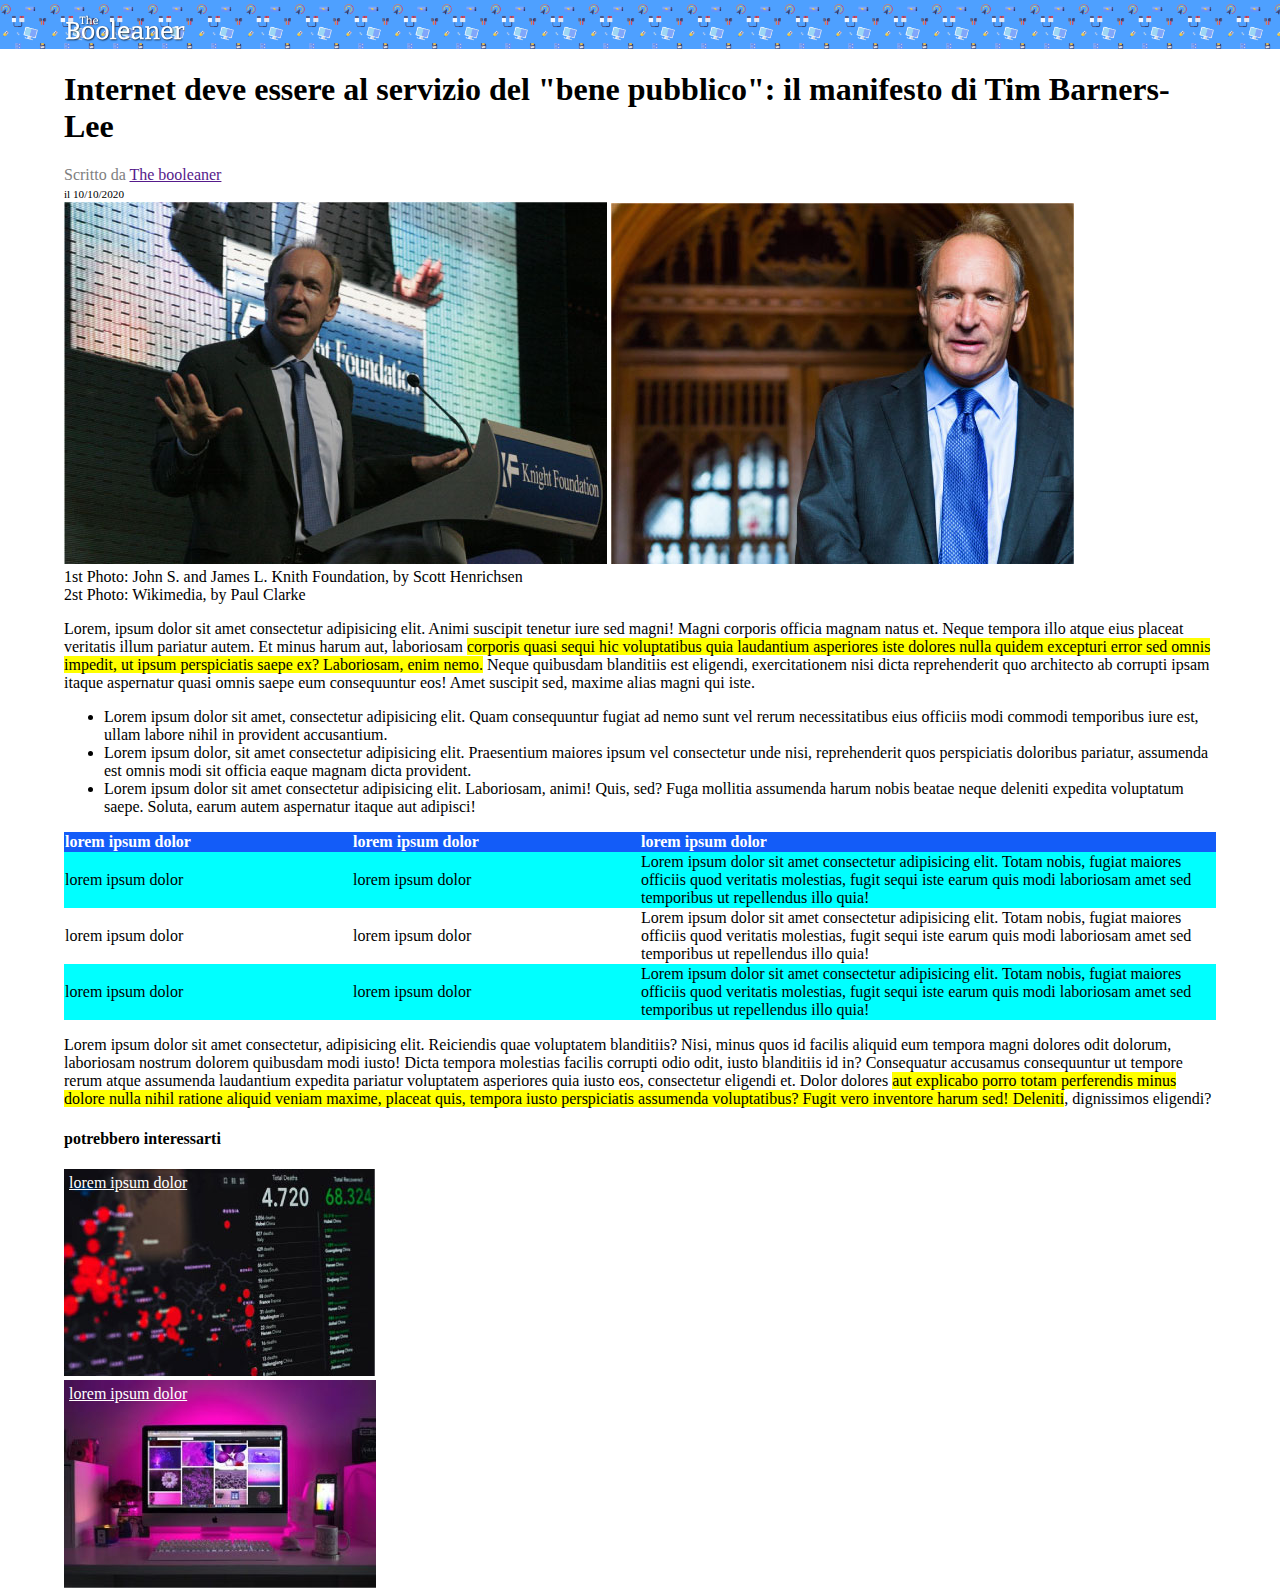
<file: bonus/index.html>
<!DOCTYPE html>
<html lang="en">
<head>
    <meta charset="UTF-8">
    <meta http-equiv="X-UA-Compatible" content="IE=edge">
    <meta name="viewport" content="width=, initial-scale=1.0">
    <title>the booleaner</title>
    <link rel="stylesheet" href="../bonus/assets/style.css">
</head>
<body>
    <header>
        <img class="title" src="../bonus/img/logo.svg" alt="the booleaner">
    </header>
    <main>
        <h1>
          Internet deve essere al servizio del "bene pubblico": il manifesto di Tim Barners-Lee
        </h1>
        <div>
            <span class="sub1">Scritto da <a href="">The booleaner</a></span> <br>
            <span class="sub2">il 10/10/2020</span>
        </div>
        <img src=".//img/tim-1.jpg" alt="">
        <img src=".//img/tim-2.jpg" alt="">
        <div>
            <span>1st Photo: John S. and James L. Knith Foundation, by Scott Henrichsen</span> <br>
            <span>2st Photo: Wikimedia, by Paul Clarke</span>
        </div>
        <p>Lorem, ipsum dolor sit amet consectetur adipisicing elit. Animi suscipit tenetur iure sed magni! Magni corporis officia magnam natus et. Neque tempora illo atque eius placeat veritatis illum pariatur autem.
        Et minus harum aut, laboriosam <span class="evidenziato">corporis quasi sequi hic voluptatibus quia laudantium asperiores iste dolores nulla quidem excepturi error sed omnis impedit, ut ipsum perspiciatis saepe ex? Laboriosam, enim nemo.</span> 
        Neque quibusdam blanditiis est eligendi, exercitationem nisi dicta reprehenderit quo architecto ab corrupti ipsam itaque aspernatur quasi omnis saepe eum consequuntur eos! Amet suscipit sed, maxime alias magni qui iste.</p>
        <ul> 
            <li>Lorem ipsum dolor sit amet, consectetur adipisicing elit. Quam consequuntur fugiat ad nemo sunt vel rerum necessitatibus eius officiis modi commodi temporibus iure est, ullam labore nihil in provident accusantium.</li>
            <li>Lorem ipsum dolor, sit amet consectetur adipisicing elit. Praesentium maiores ipsum vel consectetur unde nisi, reprehenderit quos perspiciatis doloribus pariatur, assumenda est omnis modi sit officia eaque magnam dicta provident.</li>
            <li>Lorem ipsum dolor sit amet consectetur adipisicing elit. Laboriosam, animi! Quis, sed? Fuga mollitia assumenda harum nobis beatae neque deleniti expedita voluptatum saepe. Soluta, earum autem aspernatur itaque aut adipisci!</li>
        </ul>
        <table>
            <thead>
                <tr>
                    <th class="cell">lorem ipsum dolor</th>
                    <th class="cell">lorem ipsum dolor</th>
                    <th>lorem ipsum dolor</th>
                </tr>
            </thead>
            <tbody>
                <tr>
                    <td class="cell">lorem ipsum dolor</td>
                    <td class="cell">lorem ipsum dolor</td>
                    <td>Lorem ipsum dolor sit amet consectetur adipisicing elit. Totam nobis, fugiat maiores officiis quod veritatis molestias, fugit sequi iste earum quis modi laboriosam amet sed temporibus ut repellendus illo quia!</td>
                </tr>
                <tr class="row2">
                    <td class="cell">lorem ipsum dolor</td>
                    <td class="cell">lorem ipsum dolor</td>
                    <td>Lorem ipsum dolor sit amet consectetur adipisicing elit. Totam nobis, fugiat maiores officiis quod veritatis molestias, fugit sequi iste earum quis modi laboriosam amet sed temporibus ut repellendus illo quia!</td>
                </tr>
                <tr>
                    <td class="cell">lorem ipsum dolor</td>
                    <td class="cell">lorem ipsum dolor</td>
                    <td>Lorem ipsum dolor sit amet consectetur adipisicing elit. Totam nobis, fugiat maiores officiis quod veritatis molestias, fugit sequi iste earum quis modi laboriosam amet sed temporibus ut repellendus illo quia!</td>
                </tr>
            </tbody>
        </table>

        <p>Lorem ipsum dolor sit amet consectetur, adipisicing elit. Reiciendis quae voluptatem blanditiis? Nisi, minus quos id facilis aliquid eum tempora magni dolores odit dolorum, laboriosam nostrum dolorem quibusdam modi iusto!
        Dicta tempora molestias facilis corrupti odio odit, iusto blanditiis id in? Consequatur accusamus consequuntur ut tempore rerum atque assumenda laudantium expedita pariatur voluptatem asperiores quia iusto eos, consectetur eligendi et.
        Dolor dolores <span class="evidenziato">aut explicabo porro totam perferendis minus dolore nulla nihil ratione aliquid veniam maxime, placeat quis, tempora iusto perspiciatis assumenda voluptatibus? Fugit vero inventore harum sed! Deleniti</span>, dignissimos eligendi?</p>
        
        <section>
            <h4>potrebbero interessarti</h4>
            <div class="img1">
                <img src="../bonus/img/graph.jpg" alt="">
                <a class="link" href="">lorem ipsum dolor</a>
            </div>
            <div class="img2">
                <img src="../bonus/img/monitor.jpg" alt="">
                <a class="link" href="">lorem ipsum dolor</a>
            </div>
            
        </section>
        
        
    </main>
    
</body>
</html>
</file>
<file: bonus/assets/style.css>
header{
    background-image: url("../img/pattern.png");
    background-color: #4EA0FF;
    background-size: contain;
    padding-top:  15px;
}
body{
    position: relative;
    margin: 0;
}
main{
    position: absolute;
    left: 5%;
    right: 5%;
}
.title{
    width: 120px;
    height: auto;
    margin-left: 65px;
}
.sub1, sub2{
    color: gray;
}
.sub2{
font-size: .7rem;
}
.evidenziato{
    background-color: yellow;
}
table{
    width: 100%;
    border-collapse: collapse;
}
thead{
    background-color: rgb(19, 92, 248);
    color: white;
    text-align: left;
}
tbody{
    background-color: aqua;
}
.cell{
    width: 25%;
}
.row2{
    background-color: white;
}
.img1, .img2{
    position: relative;
}
.link{
    position: absolute;
    top: 5px;
    left: 5px;
    color: white;
}
</file>
